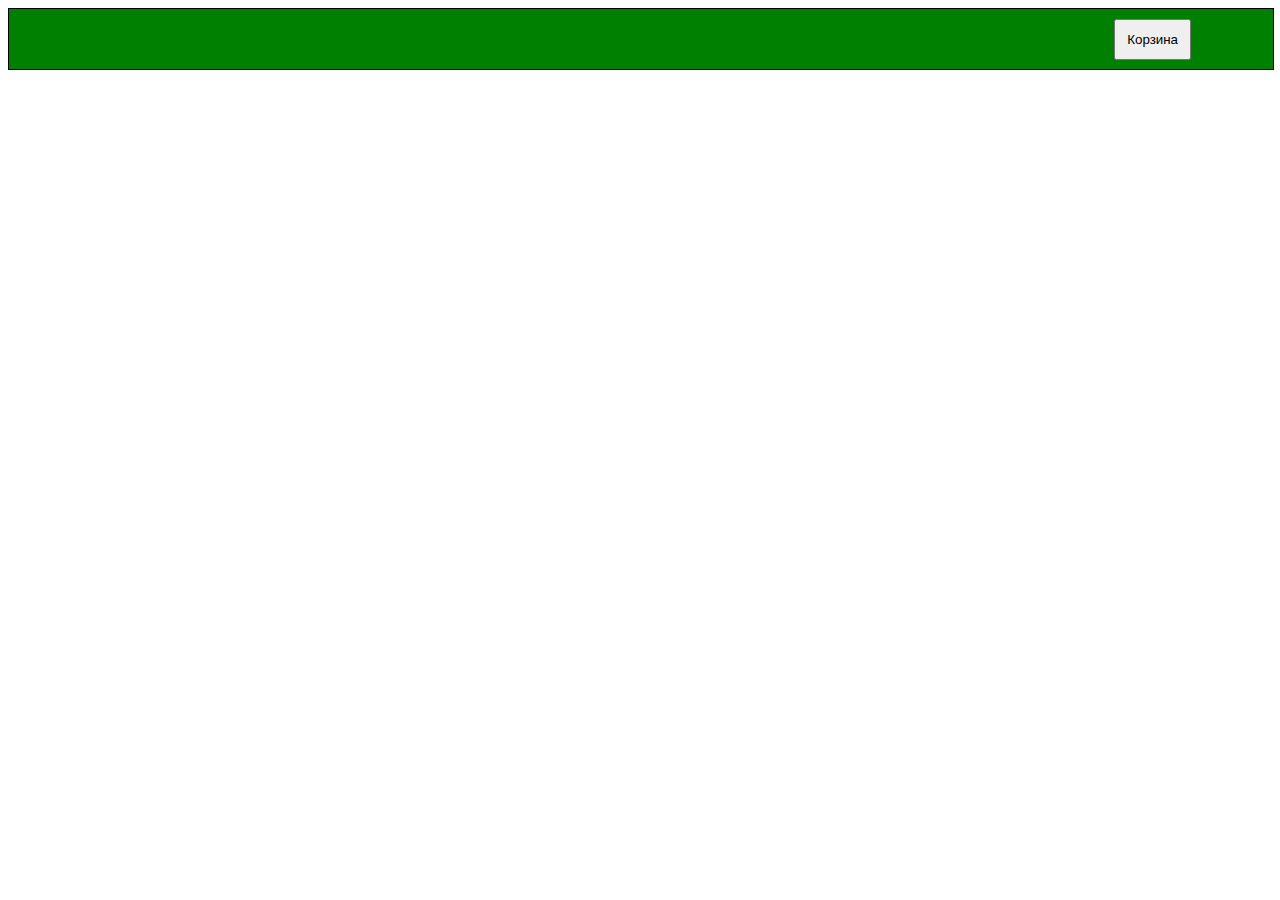
<file: УРОК-3/project/index.html>
<!DOCTYPE html>
<html lang="en">

<head>
    <meta charset="UTF-8">
    <title>Интернет-магазин</title>
    <link rel="stylesheet" href="style.css">
</head>

<body>
    <header class="center">
        <button class="basket" type="button">Корзина</button>
        <div class="basketList hidden"></div>
    </header>

    <main class="center">
        <div class="products"></div>
    </main>
    
    <script src="js/mainOOP.js"></script>
</body>

</html>
</file>
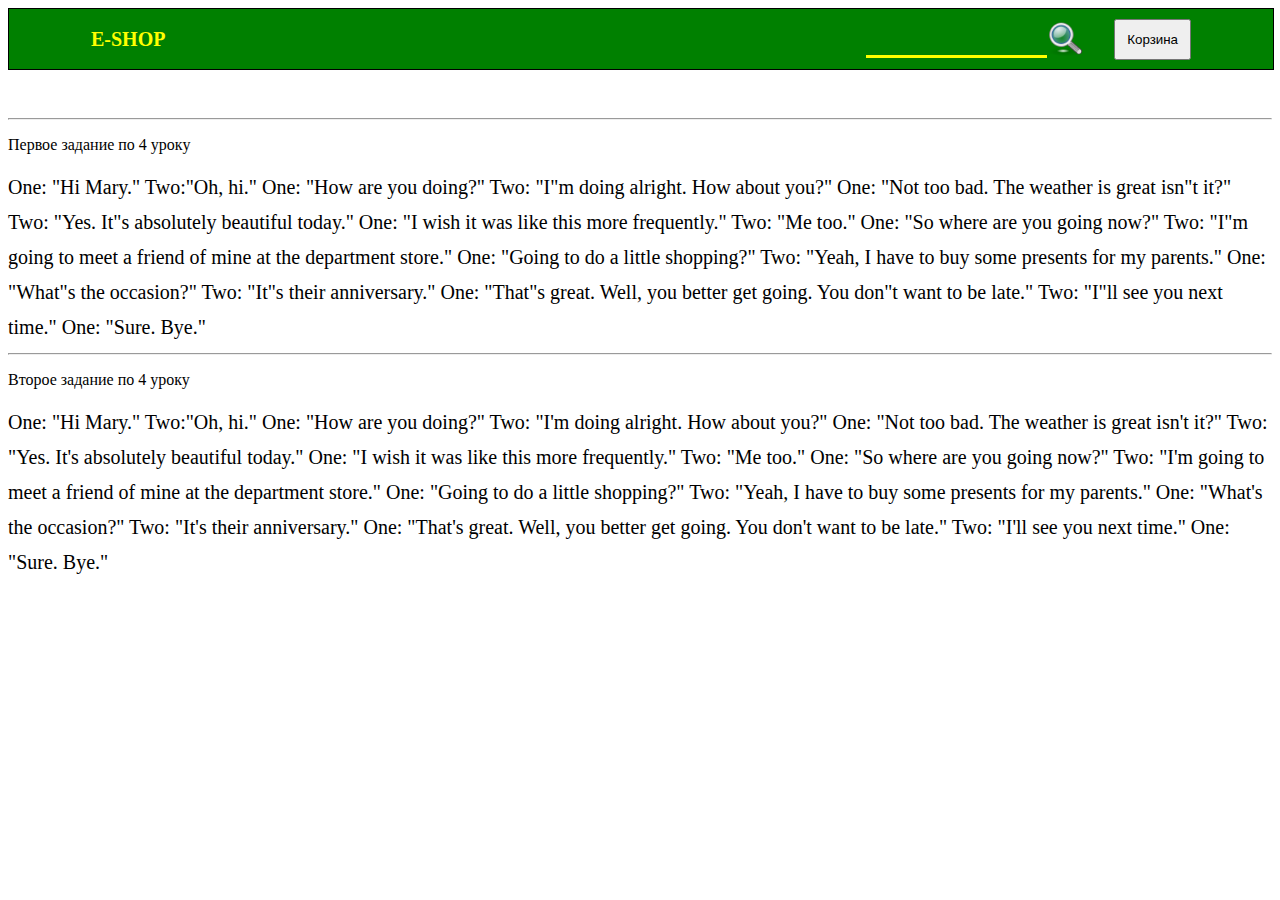
<file: УРОК-4/project/index.html>
<!DOCTYPE html>
<html lang="en">

<head>
    <meta charset="UTF-8">
    <title>Интернет-магазин</title>
    <link rel="stylesheet" href="style.css">
</head>

<body>
    <header class="center">
        <div class="heder-left">
            <p class="brend"> E-SHOP </p>
        </div>
        <div class="heder-right">
            <div class="poisk"> 
                <input type="text" class="poisk-input">
                <div class="poisk-icon"></div>
            </div>           
            <button class="basket" type="button">Корзина</button>
            <div class="basketList hidden"></div>
        </div>
    </header>

    <main class="center">
        <div class="products"></div>
    </main>

    <hr>
    <p>Первое задание по 4 уроку</p>
    <div class="block-text">
        <p class="text">
            One: 'Hi Mary.' Two:'Oh, hi.'
            One: 'How are you doing?'
            Two: 'I'm doing alright. How about you?'
            One: 'Not too bad. The weather is great isn't it?'
            Two: 'Yes. It's absolutely beautiful today.'
            One: 'I wish it was like this more frequently.'
            Two: 'Me too.'
            One: 'So where are you going now?'
            Two: 'I'm going to meet a friend of mine at the department store.'
            One: 'Going to do a little shopping?'
            Two: 'Yeah, I have to buy some presents for my parents.'
            One: 'What's the occasion?'
            Two: 'It's their anniversary.'
            One: 'That's great. Well, you better get going. You don't want to be late.'
            Two: 'I'll see you next time.'
            One: 'Sure. Bye.'</p>
    </div>
    <hr>
    <p>Второе задание по 4 уроку</p>
    <div class="block-result">

    </div>


  <script src="js/mainOOP.js"></script>
</body>

</html>
</file>
<file: УРОК-3/project/style.css>
.center {
  padding-left: calc(50% - 550px);
  padding-right: calc(50% - 550px);
}

.hidden {
  display: none;
}

header {
  border: 1px solid black;
  width: 1100px;
  height: 60px;
  background: green;
  display: flex;
  align-items: center;
  margin-bottom: 40px;
  display: flex;
  justify-content: flex-end;
}
header .basket {
  cursor: pointer;
  padding: 11px;
}
header .basketList {
  width: 350px;
  min-height: 100px;
  border: 1px solid green;
  background-color: beige;
  z-index: 1000;
  position: absolute;
  top: 63px;
}
header .basketList .goods {
  border-bottom: 1px solid green;
  position: relative;
  padding-left: 15px;
}
header .basketList .goods p {
  font-size: 18px;
}
header .basketList .goods .total {
  margin-bottom: 0;
}
header .basketList .goods .btnRemoveProduct {
  background-image: url(indexImg/btnBasket.png);
  background-repeat: no-repeat;
  background-size: cover;
  width: 50px;
  height: 50px;
  position: absolute;
  top: 34px;
  right: 20px;
  border: 1px solid beige;
  padding: 0;
  cursor: pointer;
}

.products {
  display: flex;
  flex-direction: column;
  align-items: center;
  gap: 10px;
}
.products .cart {
  border: 1px solid green;
  padding: 7px;
}
.products .cart .img {
  background-image: url(indexImg/cartFoto.jpg);
  background-size: cover;
  width: 300px;
  height: 200px;
}
.products .cart .buy-btn {
  cursor: pointer;
}
</file>
<file: УРОК-4/project/style.css>
.center {
  padding-left: calc(50% - 550px);
  padding-right: calc(50% - 550px);
}

.hidden {
  display: none;
}

header {
  border: 1px solid black;
  width: 1100px;
  height: 60px;
  background: green;
  display: flex;
  align-items: center;
  margin-bottom: 40px;
  justify-content: space-between;
}

.heder-right {
  display: flex;
  align-items: center;
  gap: 30px;
}
.heder-right .poisk {
  display: flex;
}
.heder-right .poisk .poisk-input {
  background: transparent;
  border: none;
  border-bottom: 3px solid yellow;
  color: white;
}
.heder-right .poisk .poisk-input:focus {
  outline: none;
}
.heder-right .poisk .poisk-icon {
  width: 37px;
  height: 37px;
  background-image: url(indexImg/poisk_E-SHOP.png);
  background-repeat: no-repeat;
  background-size: cover;
  cursor: pointer;
}
.heder-right .basket {
  cursor: pointer;
  padding: 11px;
}
.heder-right .basketList {
  width: 350px;
  min-height: 100px;
  border: 1px solid green;
  background-color: beige;
  z-index: 1000;
  position: absolute;
  top: 63px;
}
.heder-right .basketList .goods {
  border-bottom: 1px solid green;
  position: relative;
  padding-left: 15px;
}
.heder-right .basketList .goods p {
  font-size: 18px;
}
.heder-right .basketList .goods .total {
  margin-bottom: 0;
}
.heder-right .basketList .goods .btnRemoveProduct {
  background-image: url(indexImg/btnBasket.png);
  background-repeat: no-repeat;
  background-size: cover;
  width: 50px;
  height: 50px;
  position: absolute;
  top: 34px;
  right: 20px;
  border: 1px solid beige;
  padding: 0;
  cursor: pointer;
}

.brend {
  font-size: 20px;
  font-weight: 600;
  color: yellow;
}

.products {
  display: flex;
  flex-direction: column;
  align-items: center;
  gap: 10px;
}
.products .cart {
  border: 1px solid green;
  padding: 7px;
}
.products .cart .img {
  background-image: url(indexImg/cartFoto.jpg);
  background-size: cover;
  width: 300px;
  height: 200px;
}
.products .cart .buy-btn {
  cursor: pointer;
}

.block-text {
  font-size: 20px;
  line-height: 35px;
}
.block-text .text {
  font-size: 20px;
  line-height: 35px;
}

.block-result {
  font-size: 20px;
  line-height: 35px;
}
</file>
